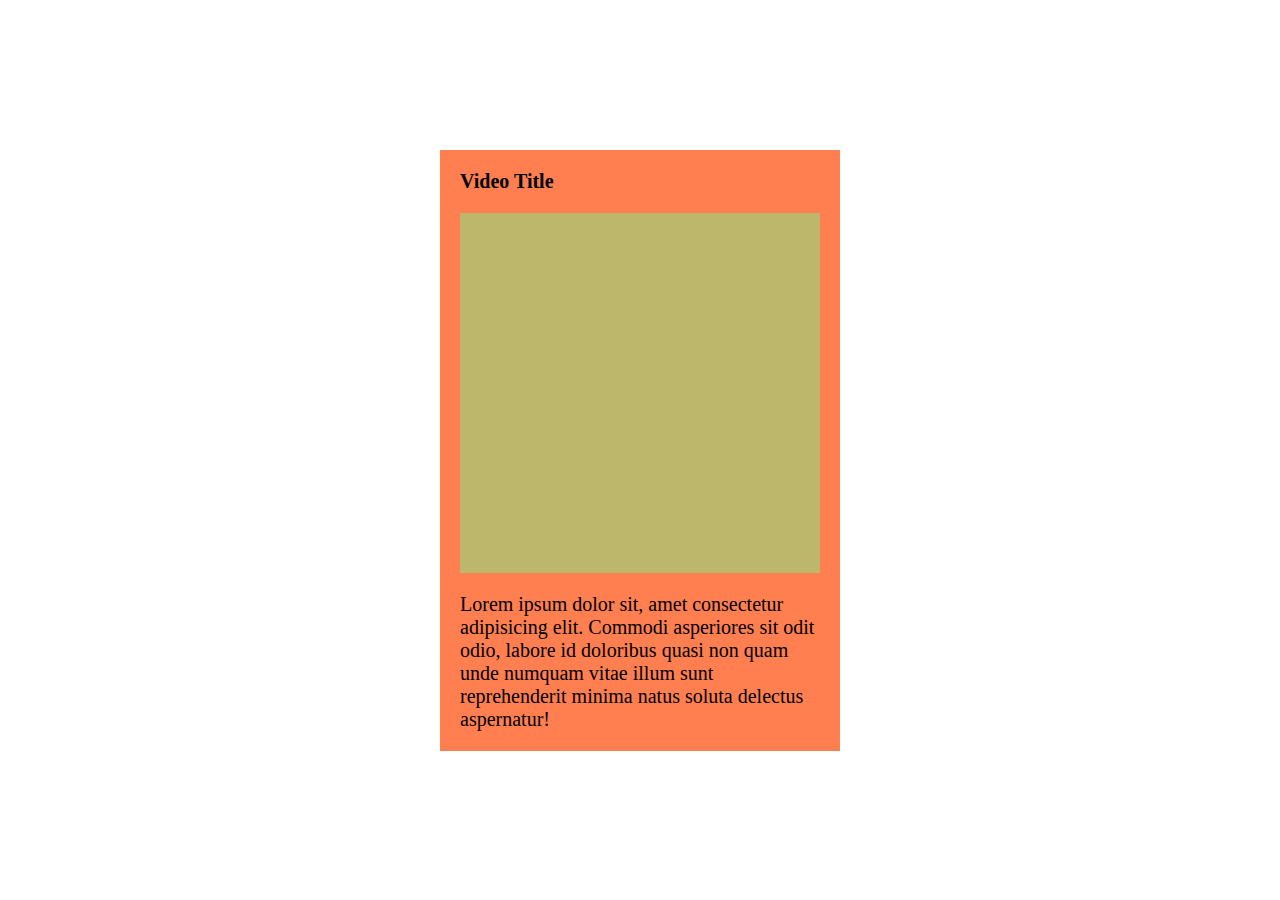
<file: Layout10-aspect-ratio/index.html>
<!DOCTYPE html>
<html lang="en">
<head>
    <meta charset="UTF-8">
    <meta http-equiv="X-UA-Compatible" content="IE=edge">
    <meta name="viewport" content="width=device-width, initial-scale=1.0">
    <title>Aspect Ratio</title>
    <link rel="stylesheet" href="./css/style.css">
</head>
<body>
    <div class="wrapper">
        <div class="card">
            <h4>Video Title</h4>
            <section class="video"></section>
            <p>Lorem ipsum dolor sit, amet consectetur adipisicing elit. Commodi asperiores sit odit odio, labore id doloribus quasi non quam unde numquam vitae illum sunt reprehenderit minima natus soluta delectus aspernatur!</p>
        </div>
    </div>
</body>
</html>
</file>
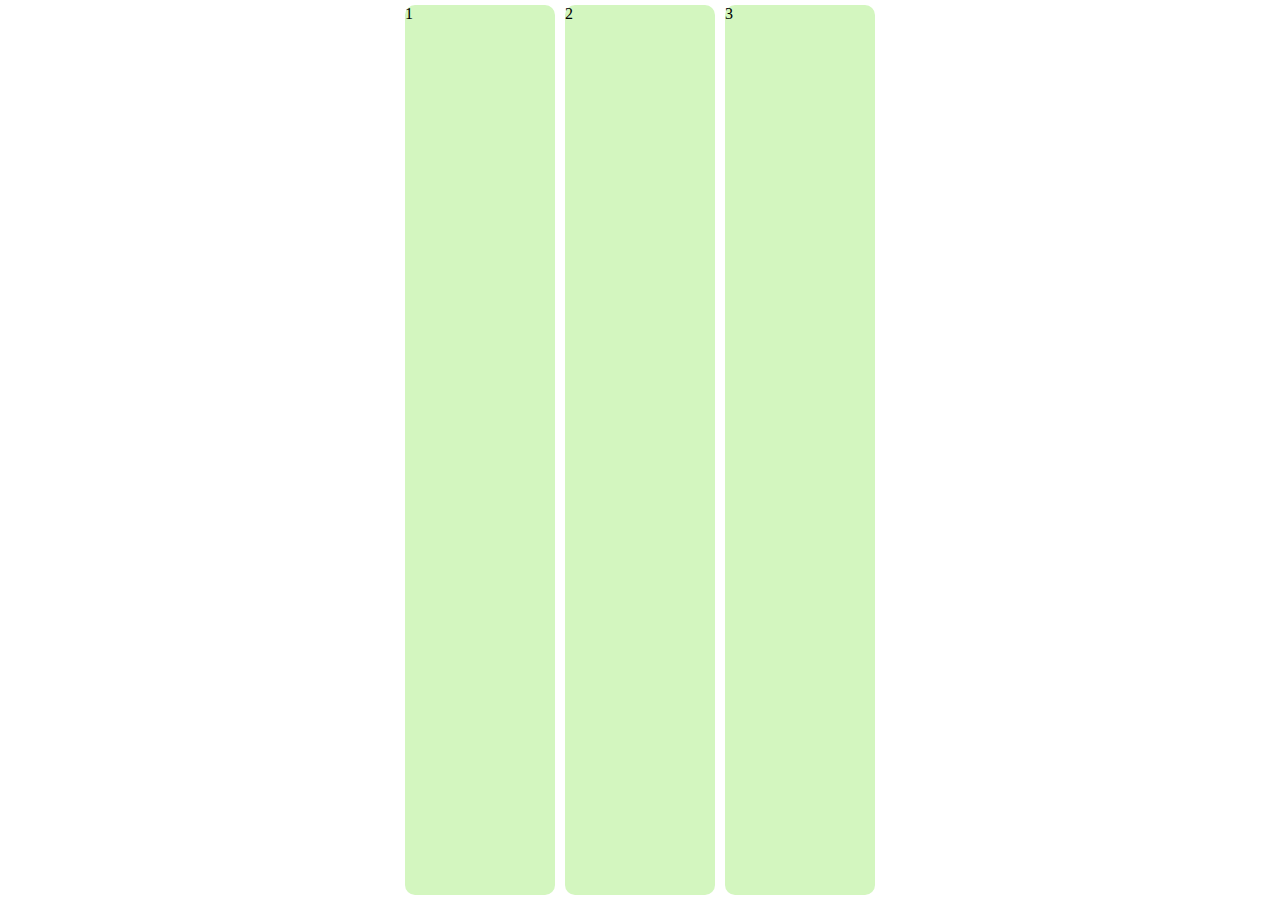
<file: Layout2-The-Deconstruted-Pancake/index.html>
<!DOCTYPE html>
<html lang="en">
<head>
    <meta charset="UTF-8">
    <meta http-equiv="X-UA-Compatible" content="IE=edge">
    <meta name="viewport" content="width=device-width, initial-scale=1.0">
    <title>The Deconstruted Pancake</title>
    <link rel="stylesheet" href="./css/style.css">
</head>
<body>
    <div class="container">
        <div class="box">1</div>
        <div class="box">2</div>
        <div class="box">3</div>
    </div>
</body>
</html>
</file>
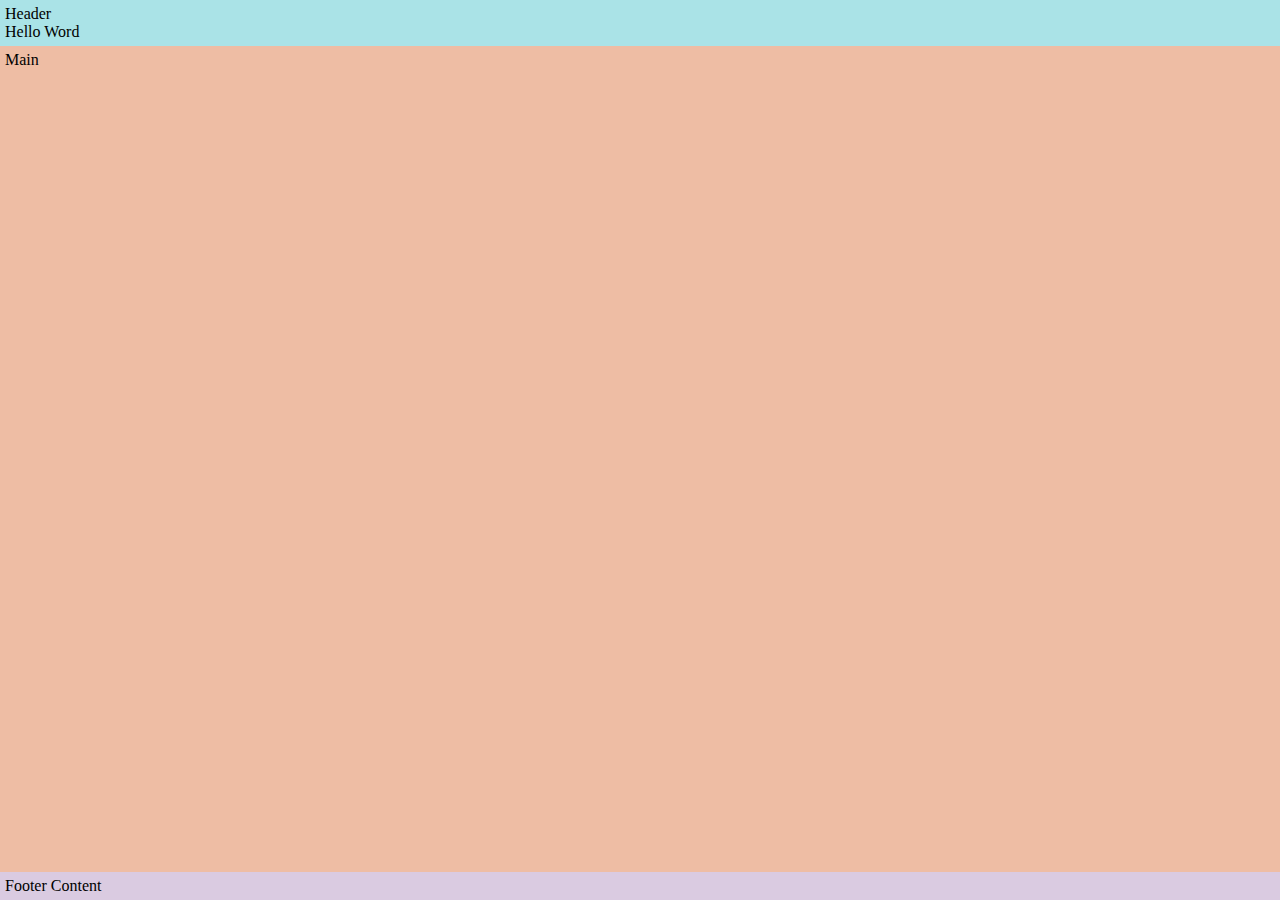
<file: Layout3-Pancake-Stack/index.html>
<!DOCTYPE html>
<html lang="en">
<head>
    <meta charset="UTF-8">
    <meta http-equiv="X-UA-Compatible" content="IE=edge">
    <meta name="viewport" content="width=device-width, initial-scale=1.0">
    <title>Pancake Stack</title>
    <link rel="stylesheet" href="./css/style.css">
</head>
<body>
    <div class="wrapper">
        <div class="header">Header
            <p>Hello Word</p>
        </div>
        <div class="main">Main</div>
        <div class="footer">Footer Content</div>
    </div>
</body>
</html>
</file>
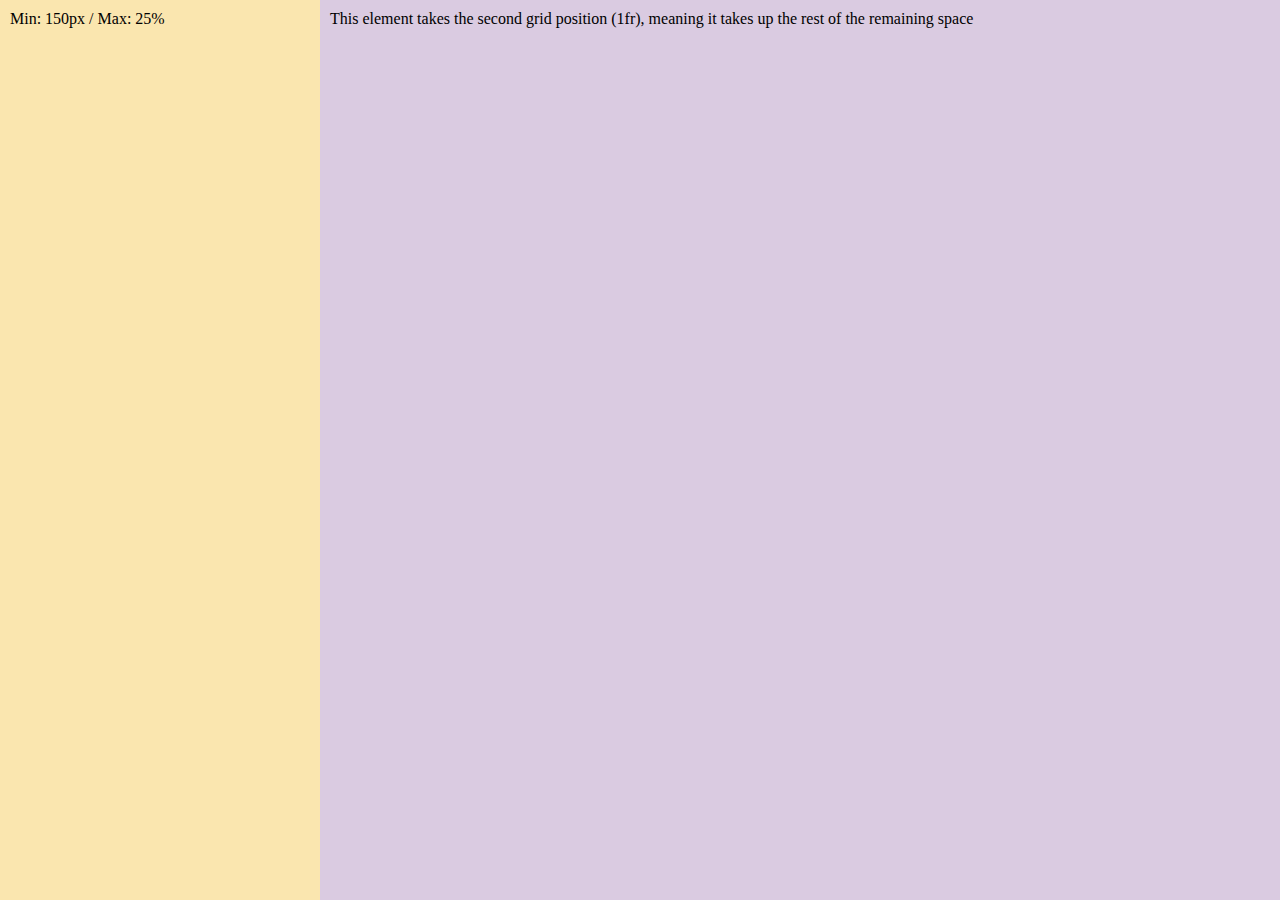
<file: Layout3-sidebar-says/index.html>
<!DOCTYPE html>
<html lang="en">
<head>
    <meta charset="UTF-8">
    <meta http-equiv="X-UA-Compatible" content="IE=edge">
    <meta name="viewport" content="width=device-width, initial-scale=1.0">
    <title>Sidebar Says</title>
    <link rel="stylesheet" href="./css/index.css">
</head>
<body>
    <div class="wrapper">
        <div class="item1">Min: 150px / Max: 25%</div>
        <div class="item2">This element takes the second grid position (1fr), meaning it takes up the rest of the remaining space</div>
    </div>
</body>
</html>
</file>
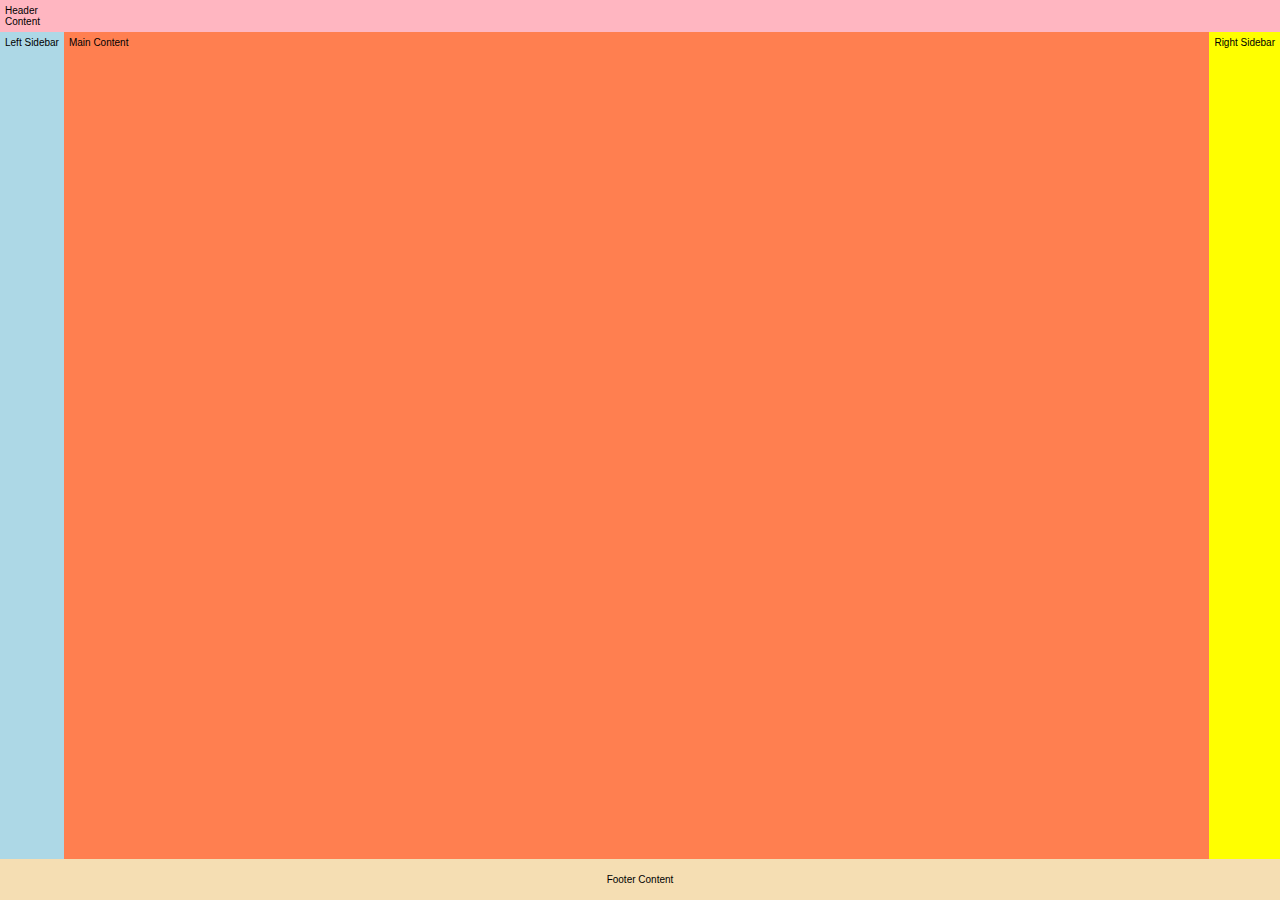
<file: Layout5-Classic-Holy_Grail_Layout/index.html>
<!DOCTYPE html>
<html lang="en">
<head>
    <meta charset="UTF-8">
    <meta http-equiv="X-UA-Compatible" content="IE=edge">
    <meta name="viewport" content="width=device-width, initial-scale=1.0">
    <title>Classic Holy Grail Layout</title>
    <link rel="stylesheet" href="./css/style.css">
</head>
<body>
    <div class="container">
        <header>Header
            <p>Content</p>
        </header>
        <div class="left-side">Left Sidebar</div>
        <main>Main Content</main>
        <div class="right-side">Right Sidebar</div>
        <footer>Footer Content</footer>
    </div>
</body>
</html>
</file>
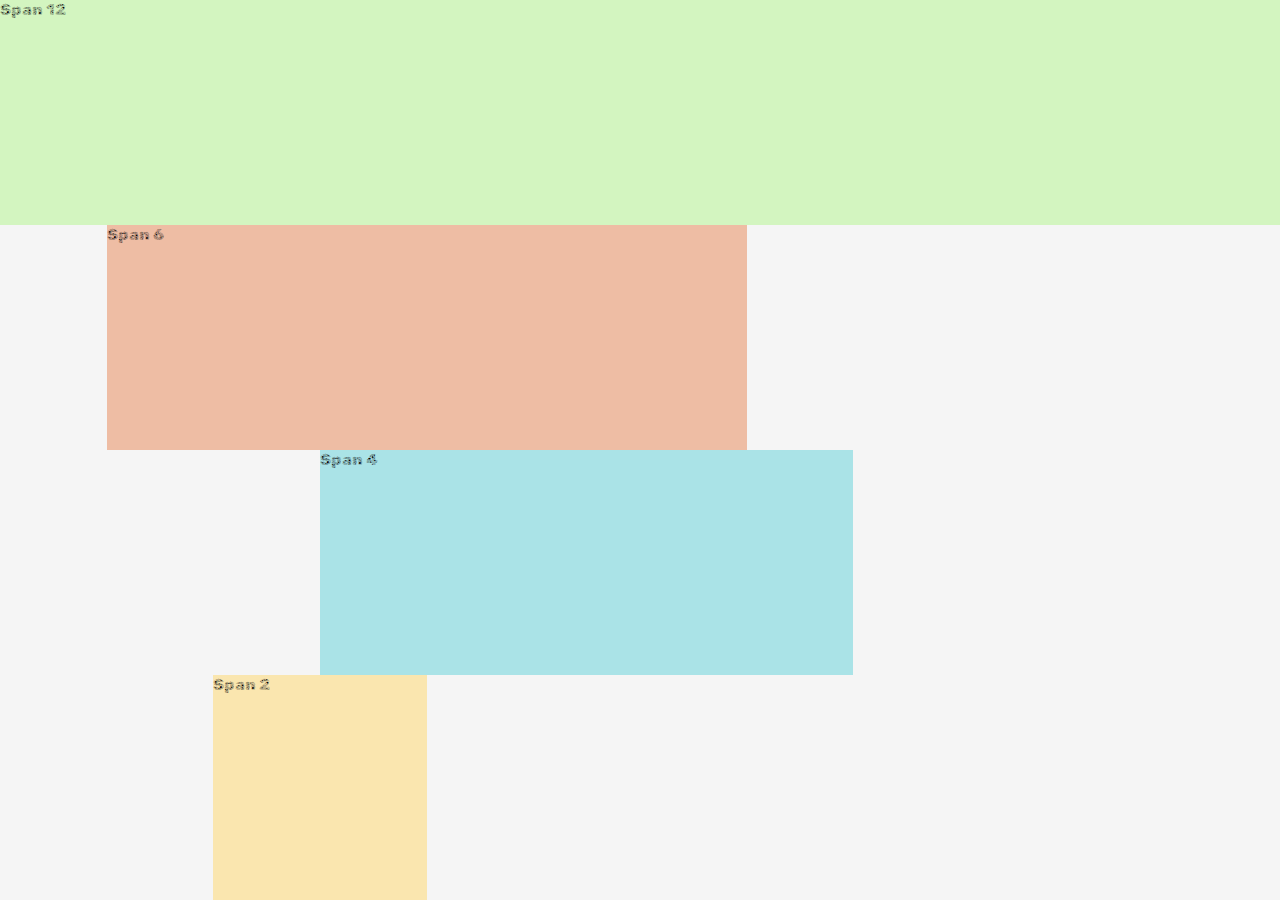
<file: Layout6-Span-Grid/index.html>
<!DOCTYPE html>
<html lang="en">
<head>
    <meta charset="UTF-8">
    <meta http-equiv="X-UA-Compatible" content="IE=edge">
    <meta name="viewport" content="width=device-width, initial-scale=1.0">
    <title>Span Grid</title>
    <link rel="stylesheet" href="./css/style.css">
</head>
<body>
    <div class="wrapper">
        <div class="span12">Span 12</div>
        <div class="span6">Span 6</div>
        <div class="span4">Span 4</div>
        <div class="span2">Span 2</div>
    </div>
</body>
</html>
</file>
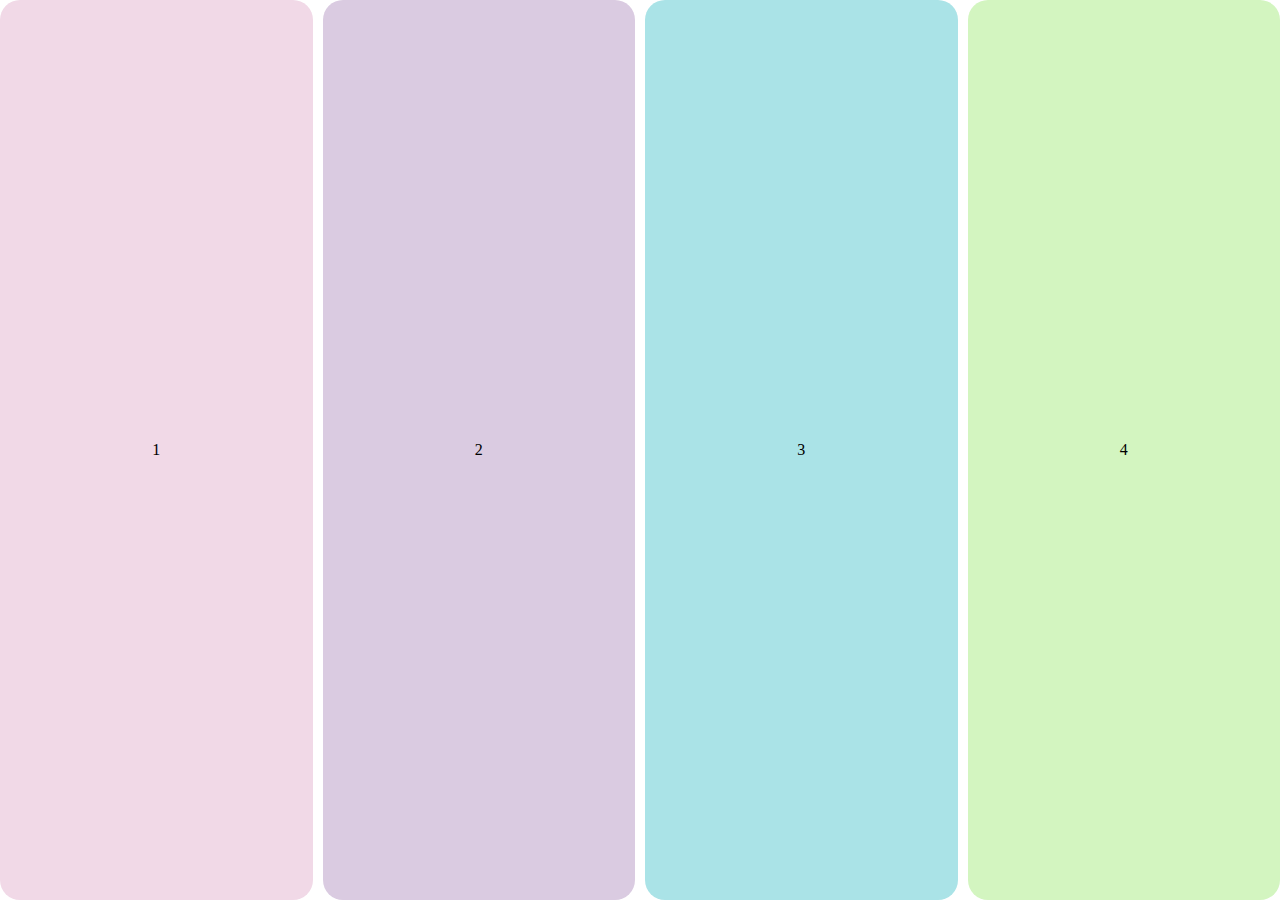
<file: Layout7-RAM/index.html>
<!DOCTYPE html>
<html lang="en">
<head>
    <meta charset="UTF-8">
    <meta http-equiv="X-UA-Compatible" content="IE=edge">
    <meta name="viewport" content="width=device-width, initial-scale=1.0">
    <title>RAM</title>
    <link rel="stylesheet" href="./css/style.css">
</head>
<body>
    <div class="wrapper">
        <div class="item1">1</div>
        <div class="item2">2</div>
        <div class="item3">3</div>
        <div class="item4">4</div>
    </div>
</body>
</html>
</file>
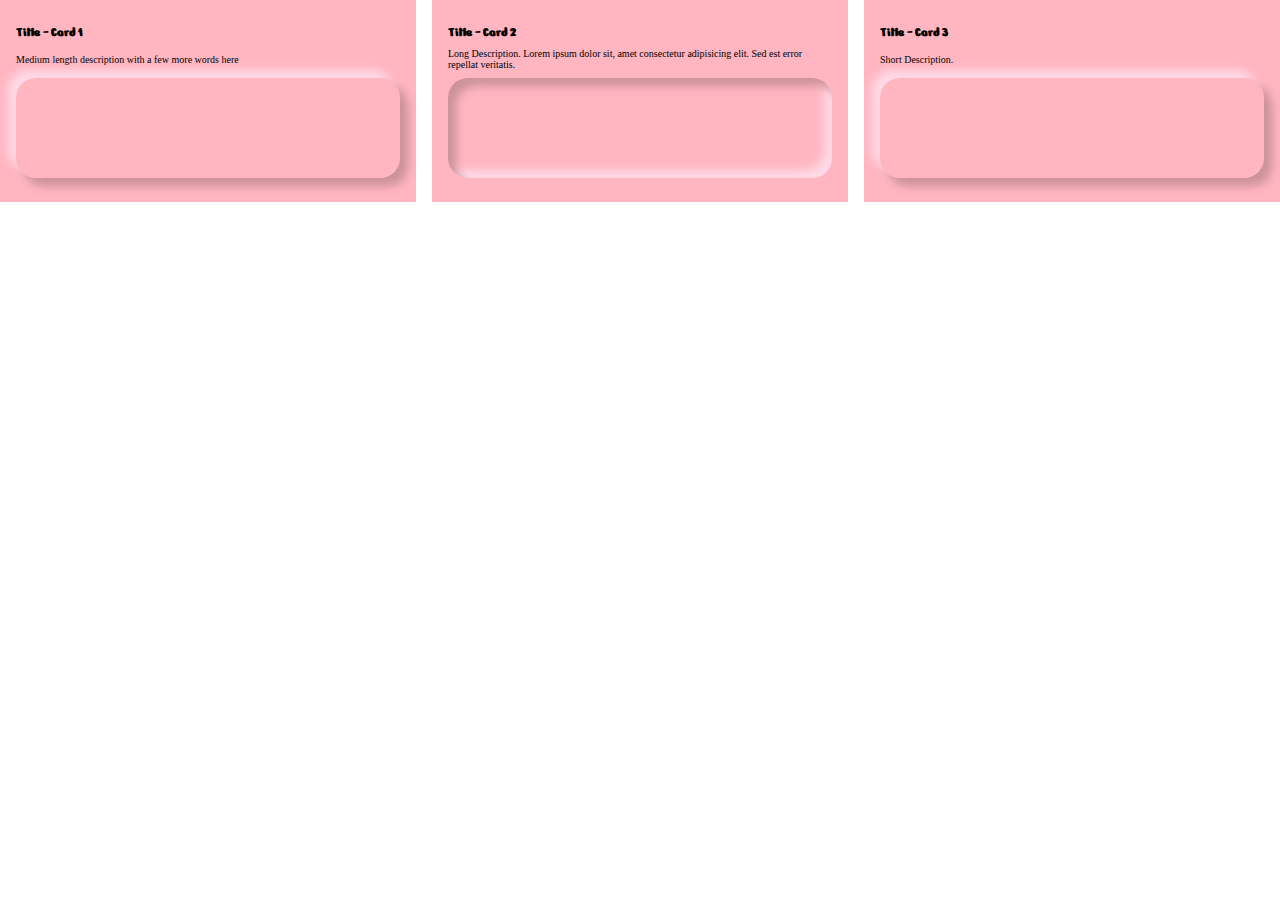
<file: Layout8-Cards/index.html>
<!DOCTYPE html>
<html lang="en">
<head>
    <meta charset="UTF-8">
    <meta http-equiv="X-UA-Compatible" content="IE=edge">
    <meta name="viewport" content="width=device-width, initial-scale=1.0">
    <title>Cards</title>
    <link rel="stylesheet" href="./css/style.css">
</head>
<body>
    <div class="wrapper">
        <div class="card">
            <h5>Title - Card 1</h5>
            <p>Medium length description with a few more words here</p>
            <div class="visual"></div>
        </div>
        <div class="card">
            <h5>Title - Card 2</h5>
            <p>Long Description. Lorem ipsum dolor sit, amet consectetur adipisicing elit. Sed est error repellat veritatis.</p>
            <div class="visual2"></div>
        </div>
        <div class="card">
            <h5>Title - Card 3</h5>
            <p>Short Description.</p>
            <div class="visual"></div>
        </div>
    </div>
    
</body>
</html>
</file>
<file: Layout10-aspect-ratio/css/style.css>
*{
    box-sizing: border-box;
    margin: 0;
    padding: 0;
}

html{
    font-size: 62.5%;
}

.wrapper {
    height: 100vh;
    display: grid;
    place-items: center;
}

.card {
    width: clamp(15rem, 50%, 40rem);
    background-color: coral;
    display: flex;
    flex-direction: column;
    justify-content: space-between;
    padding: 2rem;
    font-size: 2rem;
}

.card .video {
    background-color:darkkhaki;
    aspect-ratio: 1 / 1;
    margin: 2rem 0;
}
</file>
<file: Layout2-The-Deconstruted-Pancake/css/style.css>
* {
    box-sizing: border-box;
    margin: 0;
    padding: 0;
}

.container {
    width: 100%;
    height: 100vh;
    display: flex;
    flex-wrap: wrap;
    justify-content: center;
}

.container .box {
    background: #d3f6bf;
    border-radius: 10px;
    margin: 5px;
    flex: 0 1 150px
}
</file>
<file: Layout3-Pancake-Stack/css/style.css>
* {
    box-sizing: border-box;
    margin: 0;
    padding: 0;
}

body {
    height: 100vh;
}

.wrapper {
    display: grid;
    grid-template-rows: auto 1fr auto;
    height: 100vh;
}

.wrapper .header {
    background: #aae3e7;
    padding: 5px;
}

.wrapper .main {
    background: #eebda4;
    padding: 5px;
}

.wrapper .footer {
    background: #dacbe1;
    padding: 5px;
}
</file>
<file: Layout3-sidebar-says/css/index.css>
* {
    box-sizing: border-box;
    margin: 0;
    padding: 0;
}

body {
    background: #f2f7f9;
}

.wrapper {
    height: 100vh;
    display: grid;
    grid-template-columns: minmax(50px, 25%) 1fr;
}

.wrapper .item1 {
    background: #fae6af;
    padding: 10px;
}

.wrapper .item2 {
    background: #dacbe1;
    padding: 10px;
}
</file>
<file: Layout5-Classic-Holy_Grail_Layout/css/style.css>
* {
    box-sizing: border-box;
    margin: 0;
    padding: 0;
}

.container {
    height: 100vh;
    display: grid;
    grid-template: auto 1fr auto / auto 1fr auto;
    font-size: 10px;
    font-family: Arial, Helvetica, sans-serif;
}

header {
    grid-column: 1 / 4;
    background: #ffb6c1;
    padding: 5px;
}

.left-side {
    grid-column: 1 / 2;
    grid-row: 2 / 3;
    background: #add8e6;
    padding: 5px;
}

main {
    grid-column: 2 / 3;
    grid-row: 2 / 3;
    background: #ff7f50;
    padding: 5px; 
}

.right-side {
    grid-column: 3 / 4;
    grid-row: 2 / 3;
    background: #ffff00;
    padding: 5px; 
}

footer {
    grid-column: 1 / 4;
    grid-row: 3 / 4;
    background: #f5deb3;
    padding: 15px; 
    display: grid;
    justify-items: center;
}
</file>
<file: Layout6-Span-Grid/css/style.css>
@import url('https://fonts.googleapis.com/css2?family=Rubik+Microbe&display=swap');

* {
    box-sizing: border-box;
    margin: 0;
    padding: 0;
}


.wrapper {
    display: grid;
    grid-template: repeat(4, 1fr) / repeat(12, 1fr);
    height: 100vh;
    background: whitesmoke;
    font-family: 'Rubik Microbe', cursive;
    font-weight: 500;
}

.span12 {
    grid-column: 1 / 13;
    background: #d3f5c0;
}

.span6 {
    grid-column: 2 / span 6;
    background: #eebda4;
}

.span4 {
    grid-column: 4 / 9;
    background: #aae3e7;
}

.span2 {
    grid-column: 3 / 5;
    background: #fae6af;
}
</file>
<file: Layout7-RAM/css/style.css>
* {
    box-sizing: border-box;
    margin: 0;
    padding: 0;
}

.wrapper {
    display: grid;
    grid-gap: 10px;
    grid-template-columns: repeat(auto-fit, minmax(150px, 1fr));
    height: 100vh;
}

.item1 {
    background: #f1d9e7;
    display: grid;
    place-items: center;
    border-radius: 20px;
}

.item2 {
    background: #dacbe1;
    display: grid;
    place-items: center;
    border-radius: 20px;
}

.item3 {
    background: #aae3e7;
    display: grid;
    place-items: center;
    border-radius: 20px;
}

.item4 {
    background: #d3f5c0;
    display: grid;
    place-items: center;
    border-radius: 20px;
}
</file>
<file: Layout8-Cards/css/style.css>
@import url('https://fonts.googleapis.com/css2?family=Nerko+One&display=swap');

* {
    box-sizing: border-box;
    margin: 0;
    padding: 0;
}

.wrapper {
    height: 100vh;
    display: grid;
    grid-gap: 1rem;
    grid-template-columns: repeat(3, 1fr);
    align-content: start;
}

.card {
    display: flex;
    flex-direction: column;
    justify-content: space-between;
    background: lightpink;
    padding: 1rem;
}

.card h5 {
    font-family: 'Nerko One', cursive;
    margin: 0.5rem 0;
}

.card p {
    font-size: 10px;
}

.card .visual {
    width: 100%;
    height: 100px;
    margin: 0.5rem 0;
    background: #f5deb3;
    border-radius: 20px;
    background: #ffb6c1;
    box-shadow:  8px 8px 10px #cc929a,
    -8px -8px 10px #ffdae8;
}

.card .visual2 {
    width: 100%;
    height: 100px;
    margin: 0.5rem 0;
    border-radius: 20px;
    background: #ffb6c1;
    box-shadow: inset 8px 8px 10px #cc929a,
    inset -8px -8px 10px #ffdae8;
}
</file>
